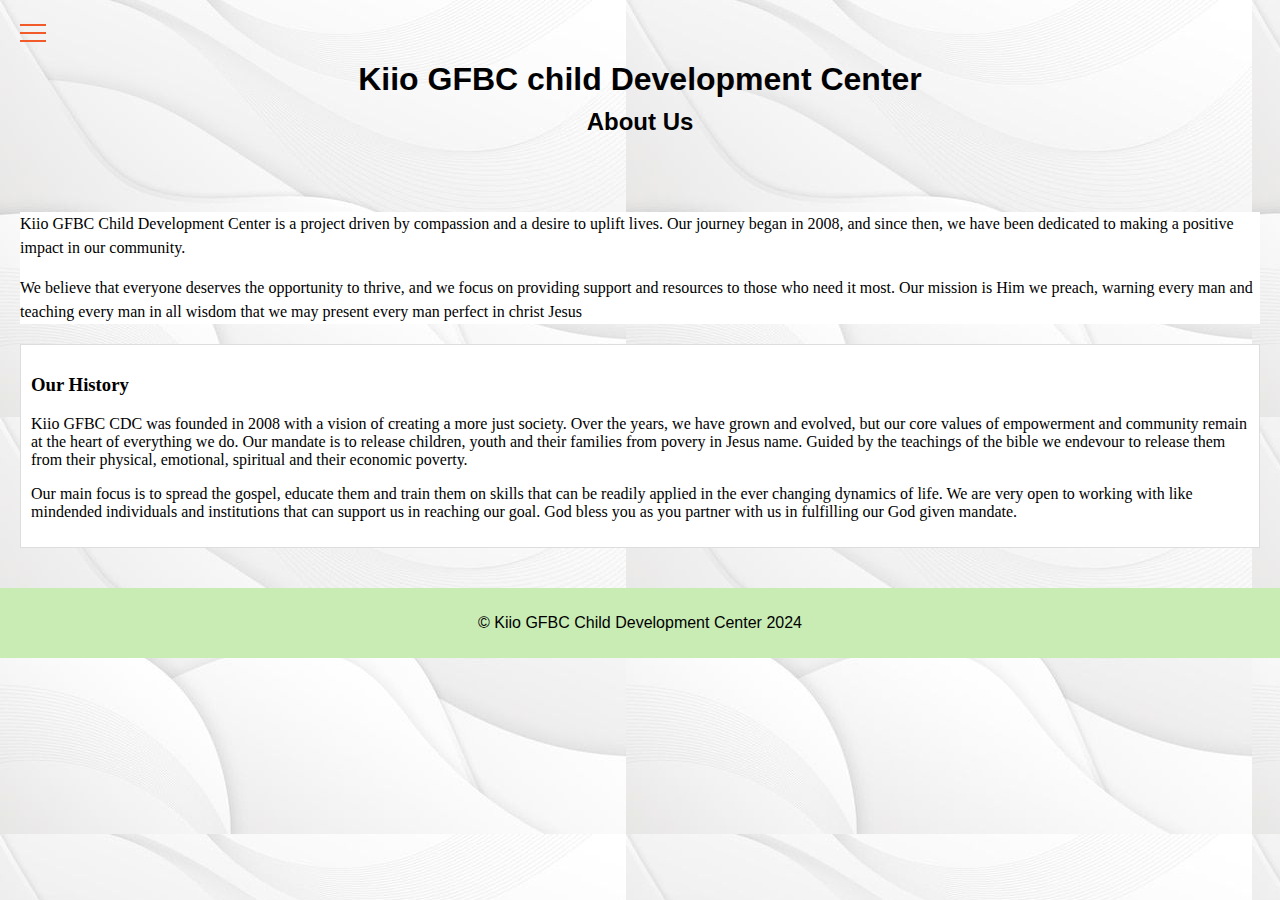
<file: about.html>
<!DOCTYPE html>
<html lang="en">
<head>
    <meta charset="UTF-8">
    <meta name="viewport" content="width=device-width, initial-scale=1.0">
    <title>Document</title>
    <link rel="stylesheet" href="about.css">
</head>
<body>
    <!-- code for nav bar -->
    <div class="parent">
        <div class="div1">
          <div class="hamburger-menu">
            <input id="menu__toggle" type="checkbox" />
            <label class="menu__btn" for="menu__toggle">
              <span></span>
            </label>
            <ul class="menu__box">
              <li><a class="menu__item" href="index.html">Home</a></li>
              <li><a class="menu__item" href="about.html">About us</a></li>
              <li><a class="menu__item" href="services.html">Services</a></li>
              <li><a class="menu__item" href="gallery.html">Gallery</a></li>
              <li><a class="menu__item" href="contact.html">Contact us</a></li>
            </ul>
          </div>
           <!-- end of navbar -->
           <header>
            <h1>Kiio GFBC child Development Center</h1>
            <h2>About Us</h2>
        </header>
        <main>
            <section class="about-content">
                <p>Kiio GFBC Child Development Center is a project driven by compassion and a desire to uplift lives. 
                Our journey began in 2008, and since then, we have been dedicated to making a positive impact in our community.</p>
                <p>We believe that everyone deserves the opportunity to thrive, and we focus on providing support and resources 
                to those who need it most. Our mission is Him we preach, warning every man and teaching every man in all wisdom that we may present every man perfect in christ Jesus</p>
            </section>
            <section class="history">
                <h3>Our History</h3>
                <p>Kiio GFBC CDC was founded in 2008 with a vision of creating a more just society. 
                Over the years, we have grown and evolved, but our core values of empowerment and community remain at the heart of everything we do.
              Our mandate is to release children, youth and their families from povery in Jesus name.
              Guided by the teachings of the bible we endevour to release them from their physical, emotional, spiritual and their economic poverty.</p>
             <p>Our main focus is to spread the gospel, educate them and train them on skills that can be readily applied in the ever changing dynamics of life.
              We are very open to working with like mindended individuals and institutions that can support us in reaching our goal.
              God bless you as you partner with us in fulfilling our God given mandate.</p>
            </section>
        </main>
        <footer>
            <p>&copy; Kiio GFBC Child Development Center 2024</p>
        </footer>
    
         
    
</body>
</html>
</file>
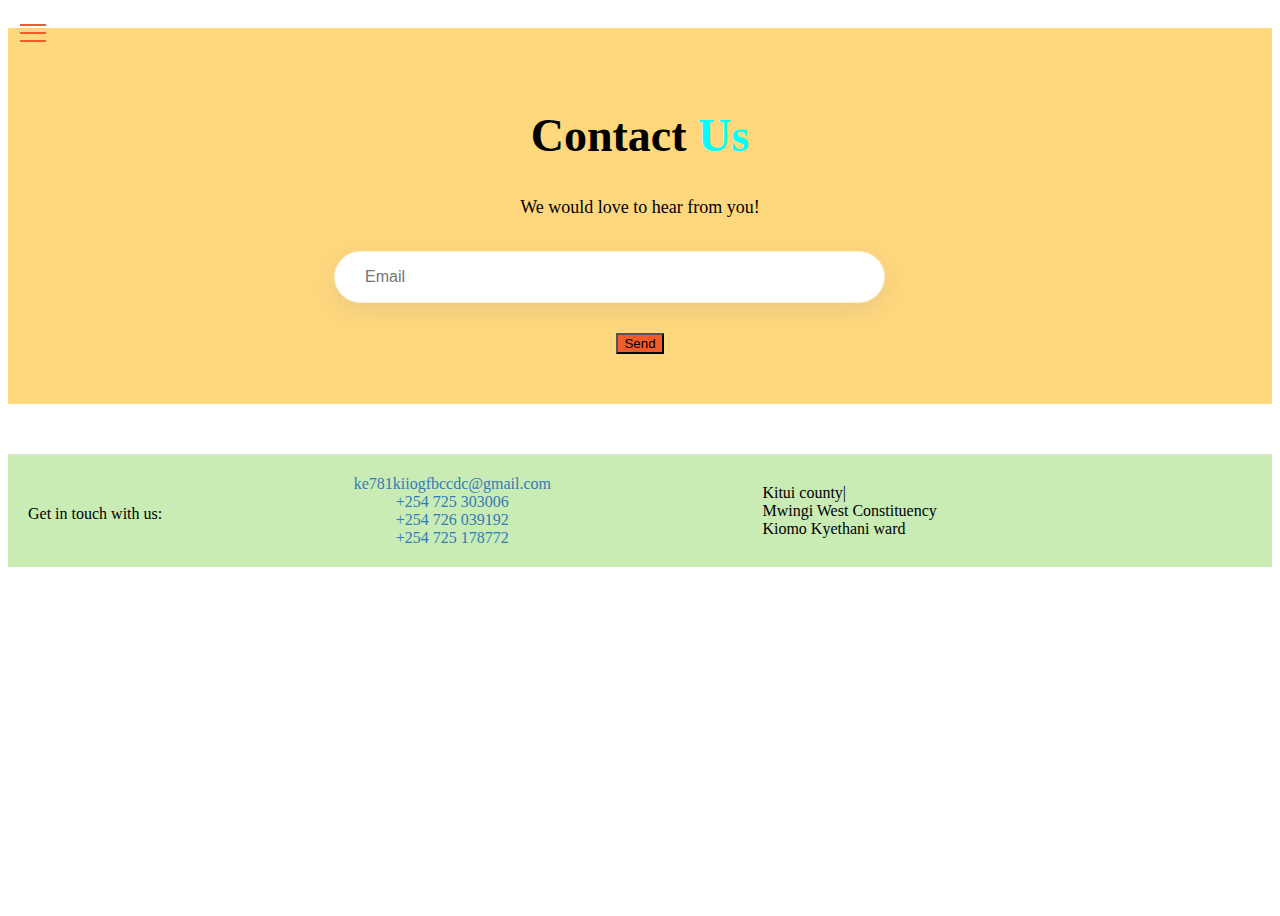
<file: contact.html>
<!DOCTYPE html>
<html lang="en">
<head>
    <meta charset="UTF-8">
    <meta name="viewport" content="width=device-width, initial-scale=1.0">
    <title>Document</title>
    <link rel="stylesheet" href="contact.css">
</head>
<body>
    <!-- code for nav bar -->
    <div class="parent">
        <div class="div1">
          <div class="hamburger-menu">
            <input id="menu__toggle" type="checkbox" />
            <label class="menu__btn" for="menu__toggle">
              <span></span>
            </label>
            <ul class="menu__box">
              <li><a class="menu__item" href="index.html">Home</a></li>
              <li><a class="menu__item" href="about.html">About us</a></li>
              <li><a class="menu__item" href="services.html">Services</a></li>
              <li><a class="menu__item" href="gallery.html">Gallery</a></li>
              <li><a class="menu__item" href="contact.html">Contact us</a></li>
            </ul>
          </div>
           <!-- end of navbar -->
           <section id="contact-us">
            <div class="section-title">
                <h1>Contact <span>Us</span></h1>
            </div>
            <div class="contact-section d-flex">
                <div>
                    <p>
                        We would love to hear from you!
                    </p>
                    <form class="contact-form">
                        <div>
                            <input type="text" class="form-control" placeholder="Email">
                        </div>
    
                        <button class="btn submit-btn">Send</button>
                    </form>
                </div>
            </div>
        </section>
        <footer class="d-flex align-items-center">
          <p>Get in touch with us:</p>
          <ul>
            <li><a href="mailto:ke781kiiogfbccdc@gmail.com">ke781kiiogfbccdc@gmail.com</a></li>
            <li><a href="tel:+254725303006">+254 725 303006</a></li>
            <li><a href="tel:+254726039192">+254 726 039192</a></li>
            <li><a href="tel:+254725178772">+254 725 178772</a></li>
          </ul>
          <div class="address">
            Kitui county|<br>   
            Mwingi West Constituency<br>
            Kiomo Kyethani ward
          </div>
        </footer>
       
</body>
</html>
</file>
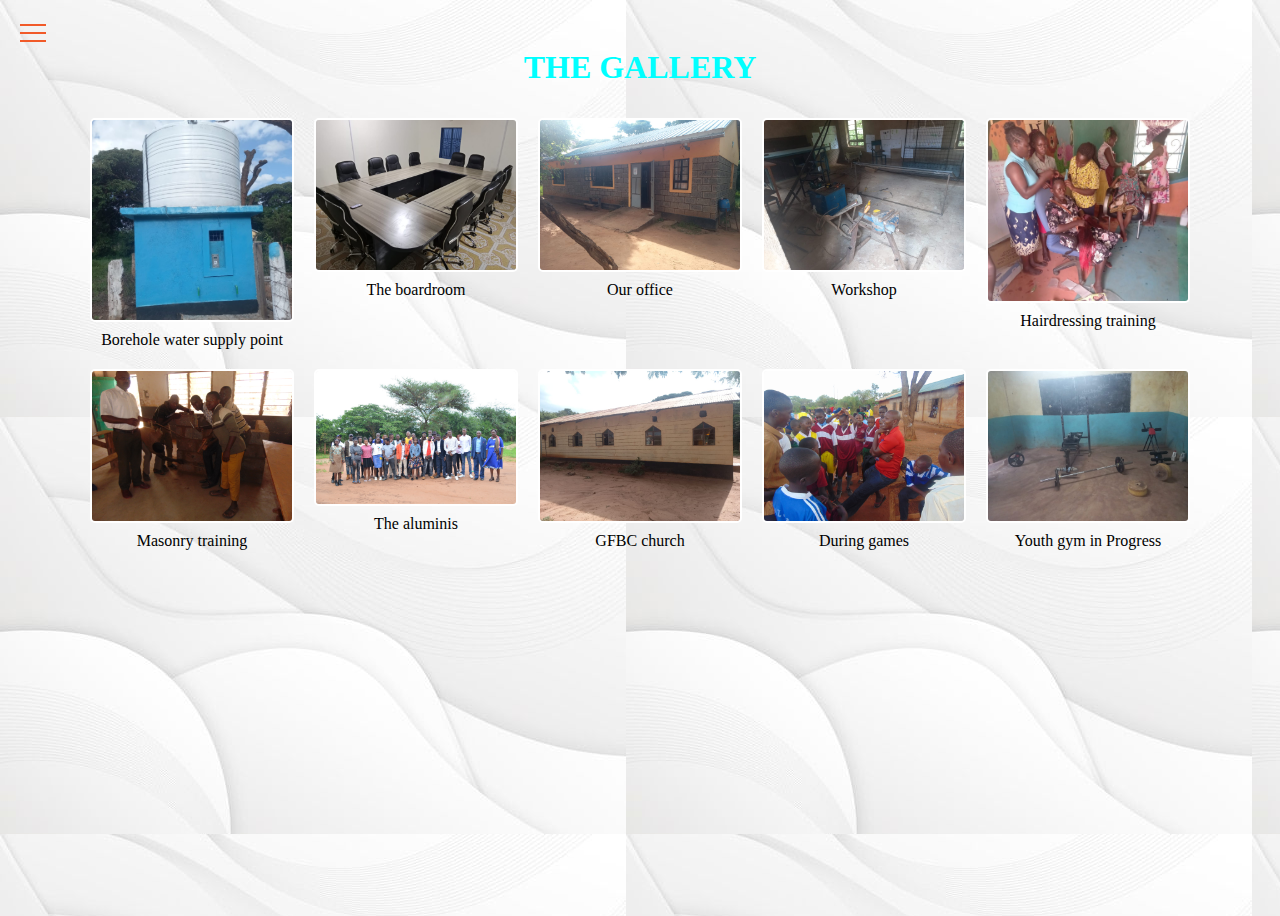
<file: gallery.html>
<!DOCTYPE html>
<html lang="en">
<head>
    <meta charset="UTF-8">
    <meta name="viewport" content="width=device-width, initial-scale=1.0">
    <title>Document</title>
    <link rel="stylesheet" href="gallery.css">
</head>
<body>
    <!-- code for nav bar -->
    <div class="parent">
        <div class="div1">
          <div class="hamburger-menu">
            <input id="menu__toggle" type="checkbox" />
            <label class="menu__btn" for="menu__toggle">
              <span></span>
            </label>
            <ul class="menu__box">
              <li><a class="menu__item" href="index.html">Home</a></li>
              <li><a class="menu__item" href="about.html">About us</a></li>
              <li><a class="menu__item" href="services.html">Services</a></li>
              <li><a class="menu__item" href="gallery.html">Gallery</a></li>
              <li><a class="menu__item" href="contact.html">Contact us</a></li>
            </ul>
          </div>
           <!-- end of navbar -->
            <header class="header">
              <h1>THE GALLERY</h1>
            </header>
           <div class="gallery">
            <div class="gallery-item">
                <a href="#img1"><img src="./images/photo 16.jpg" alt="Description of Image 1"></a>
                <div class="description">Borehole water supply point</div>
            </div>
            <div class="gallery-item">
                <a href="#img2"><img src="./images/photo 6.jpg" alt="Description of Image 2"></a>
                <div class="description">The boardroom</div>
            </div>
            <div class="gallery-item">
                <a href="#img3"><img src="./images/photo 13.jpg" alt="Description of Image 3"></a>
                <div class="description">Our office</div>
            </div>
            <div class="gallery-item">
              <a href="#img4"><img src="./images/photo 12.jpg" alt="Description of Image 4"></a>
              <div class="description">Workshop</div>
          </div>
          <div class="gallery-item">
            <a href="#img5"><img src="./images/photo 10.jpg" alt="Description of Image 5"></a>
            <div class="description">Hairdressing training</div>
        </div>
        <div class="gallery-item">
          <a href="#img6"><img src="./images/masonry.JPG" alt="Description of Image 6"></a>
          <div class="description">Masonry training</div>
      </div>
      <div class="gallery-item">
        <a href="#img7"><img src="./images/photo 8.jpg" alt="Description of Image 7"></a>
        <div class="description">The aluminis</div>
    </div>
    <div class="gallery-item">
      <a href="#img8"><img src="./images/photo 14.jpg" alt="Description of Image 8"></a>
      <div class="description">GFBC church</div>
  </div>
  <div class="gallery-item">
    <a href="#img9"><img src="./images/games.JPG" alt="Description of Image 9"></a>
    <div class="description">During games</div>
</div>
<div class="gallery-item">
  <a href="#img10"><img src="./images/gym.jpg" alt="Description of Image 10"></a>
  <div class="description">Youth gym in Progress</div>
</div>

            <!-- Add more gallery items as needed -->
        </div>
        
        <div class="lightbox" id="img1">
            <a href="#" class="close">&times;</a>
            <img src="./images/photo 16.jpg" alt="Borehole water supply pont">
        </div>
        <div class="lightbox" id="img2">
            <a href="#" class="close">&times;</a>
            <img src="./images/photo 6.jpg" alt="The boardroom">
        </div>
        <div class="lightbox" id="img3">
            <a href="#" class="close">&times;</a>
            <img src="./images/photo 13.jpg" alt="Our office">
        </div>
        <div class="lightbox" id="img4">
          <a href="#" class="close">&times;</a>
          <img src="./images/photo 12.jpg" alt="Workshop">
      </div>
      <div class="lightbox" id="img5">
        <a href="#" class="close">&times;</a>
        <img src="./images/photo 10.jpg" alt="Hairdressing training">
    </div>
    <div class="lightbox" id="img6">
      <a href="#" class="close">&times;</a>
      <img src="./images/masonry.JPG" alt="Masonry training">
  </div>
  <div class="lightbox" id="img7">
    <a href="#" class="close">&times;</a>
    <img src="./images/photo 8.jpg" alt="The aluminis">
</div>
<div class="lightbox" id="img8">
  <a href="#" class="close">&times;</a>
  <img src="./images/photo 14.jpg" alt="GFBC church">
</div>
<div class="lightbox" id="img9">
  <a href="#" class="close">&times;</a>
  <img src="./images/games.JPG" alt="During games">
</div>
<div class="lightbox" id="img10">
  <a href="#" class="close">&times;</a>
  <img src="./images/gym.jpg" alt="Youth gym in Progress">
</div>

        <!-- Add more lightbox items as needed -->
        
        
        </body>
        </html>
</file>
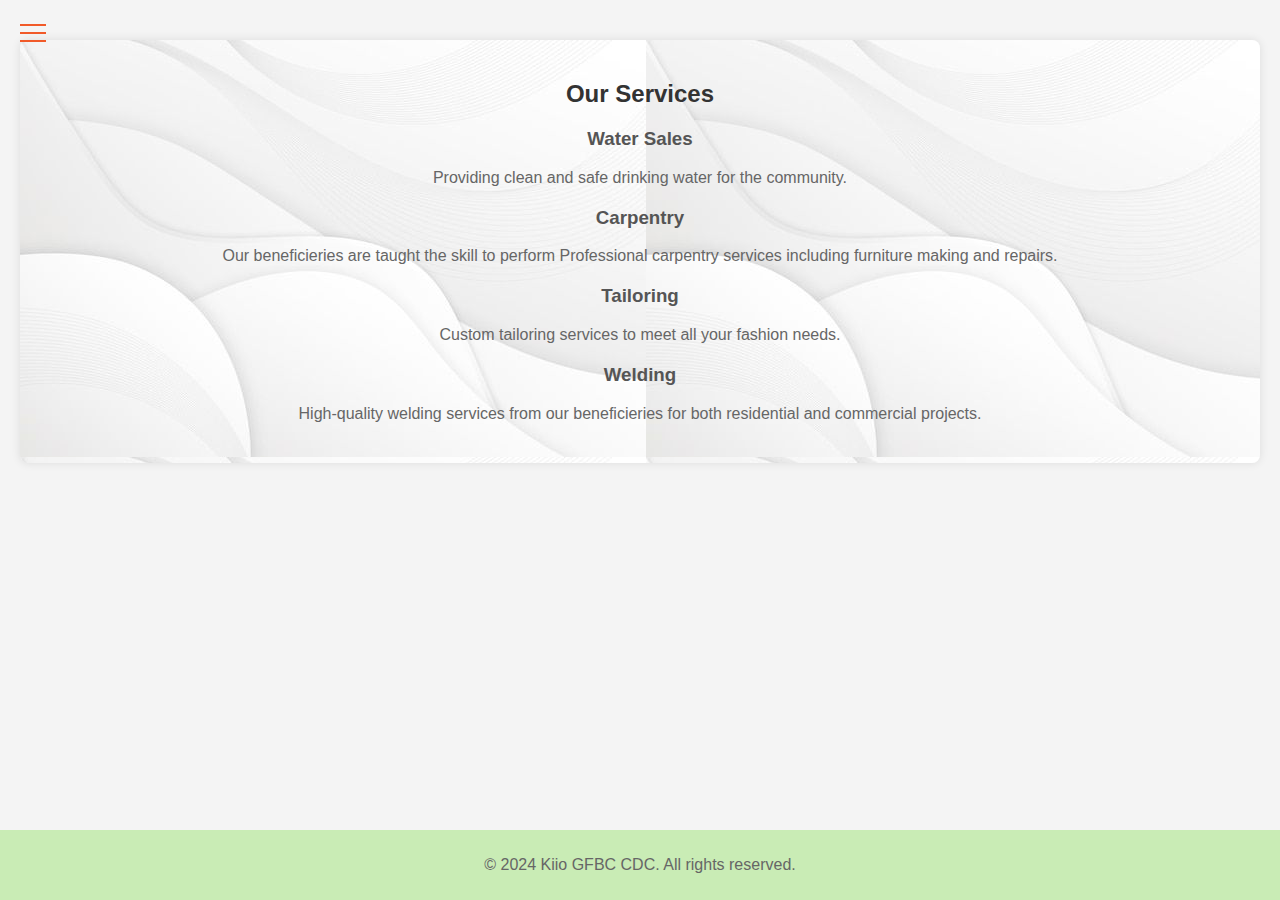
<file: services.html>
<!DOCTYPE html>
<html lang="en">
<head>
    <meta charset="UTF-8">
    <meta name="viewport" content="width=device-width, initial-scale=1.0">
    <title>Document</title>
    <link rel="stylesheet" href="services.css">
</head>
<body>
    <!-- code for nav bar -->
    <div class="parent">
        <div class="div1">
          <div class="hamburger-menu">
            <input id="menu__toggle" type="checkbox" />
            <label class="menu__btn" for="menu__toggle">
              <span></span>
            </label>
            <ul class="menu__box">
              <li><a class="menu__item" href="index.html">Home</a></li>
              <li><a class="menu__item" href="about.html">About us</a></li>
              <li><a class="menu__item" href="services.html">Services</a></li>
              <li><a class="menu__item" href="gallery.html">Gallery</a></li>
              <li><a class="menu__item" href="contact.html">Contact us</a></li>
            </ul>
          </div>
           <!-- end of navbar -->
           
           <main>
            <section id="services">
                <h2>Our Services</h2>
                <div class="service">
                    <h3>Water Sales</h3>
                    <p>Providing clean and safe drinking water for the community.</p>
                </div>
                <div class="service">
                    <h3>Carpentry</h3>
                    <p>Our beneficieries are taught the skill to perform Professional carpentry services including furniture making and repairs.</p>
                </div>
                <div class="service">
                    <h3>Tailoring</h3>
                    <p>Custom tailoring services to meet all your fashion needs.</p>
                </div>
                <div class="service">
                    <h3>Welding</h3>
                    <p>High-quality welding services from our beneficieries for both residential and commercial projects.</p>
                </div>
            </section>
        </main>
    
        <footer>
            <p>&copy; 2024 Kiio GFBC CDC. All rights reserved.</p>
        </footer>
    
</body>
</html>
</file>
<file: about.css>
/* styling of nav menu */
.parent {
    height: 100vh;
    width: 100%;
  }
  #menu__toggle {
    opacity: 0;
  }
  
  #menu__toggle:checked ~ .menu__btn > span {
    transform: rotate(45deg);
  }
  #menu__toggle:checked ~ .menu__btn > span::before {
    top: 0;
    transform: rotate(0);
  }
  #menu__toggle:checked ~ .menu__btn > span::after {
    top: 0;
    transform: rotate(90deg);
  }
  #menu__toggle:checked ~ .menu__box {
    visibility: visible;
    left: 0;
  }
  .menu__btn {
    display: flex;
    align-items: center;
    position: fixed;
    top: 20px;
    left: 20px;
    width: 26px;
    height: 26px;
    cursor: pointer;
    z-index: 4;
  }
  .menu__btn > span,.menu__btn > span::before,.menu__btn > span::after {
    display: block;
    position: absolute;
    width: 100%;
    height: 2px;
    background-color: #f15a29;
    transition-duration: 0.25s;
  }
  .menu__btn > span::before {
    content: "";
    top: -8px;
  }
  .menu__btn > span::after {
    content: "";
    top: 8px;
  }
  
  .menu__box {
    display: block;
    position: fixed;
    visibility: hidden;
    top: 0;
    left: -100%;
    width: 20vw;
    height: 100%;
    margin: 0;
    padding: 80px 0;
    list-style: none;
    background-color: rgba(41, 41, 95, 0.347);
    box-shadow: 1px 0px 6px rgba(0, 0, 0, 0.2);
    transition-duration: 0.25s;
  }
  
  .menu__item {
    display: block;
    padding: 12px 24px;
    color: #fff;
    font-family: "Poppins", sans-serif;
    font-size: 18px;
    font-weight: 400;
    text-decoration: none;
    transition-duration: 0.25s;
  }
  .menu__item:hover {
    background-color: rgba(41, 41, 95, 0.347);
  }
  /* end of nav bar */
  body {
    font-family: Arial, sans-serif;
    margin: 0;
    padding: 0;
    background-image: url(./images/background.jpg);
}

header {
    padding: 20px;
    text-align: center;
}

h1 {
    font-size: 2em;
    margin-bottom: 10px;
}

h2 {
    font-size: 1.5em;
    margin-top: 0;
}

main {
    padding: 20px;
}

.about-content,
.history {
    margin-bottom: 20px;
    background-color: #fff;
    font-family: 'Times New Roman', Times, serif;
    
}

.about-content p {
    line-height: 1.5;
}

.history {
    border: 1px solid #ddd;
    padding: 10px;

}

footer {
    background-color: #C9ECB5;
    text-align: center;
    padding: 10px;
}
</file>
<file: contact.css>
/* styling of nav menu */
.parent {
    height: 100vh;
    width: 100%;
  }
  #menu__toggle {
    opacity: 0;
  }
  
  #menu__toggle:checked ~ .menu__btn > span {
    transform: rotate(45deg);
  }
  #menu__toggle:checked ~ .menu__btn > span::before {
    top: 0;
    transform: rotate(0);
  }
  #menu__toggle:checked ~ .menu__btn > span::after {
    top: 0;
    transform: rotate(90deg);
  }
  #menu__toggle:checked ~ .menu__box {
    visibility: visible;
    left: 0;
  }
  .menu__btn {
    display: flex;
    align-items: center;
    position: fixed;
    top: 20px;
    left: 20px;
    width: 26px;
    height: 26px;
    cursor: pointer;
    z-index: 4;
  }
  .menu__btn > span,.menu__btn > span::before,.menu__btn > span::after {
    display: block;
    position: absolute;
    width: 100%;
    height: 2px;
    background-color: #f15a29;
    transition-duration: 0.25s;
  }
  .menu__btn > span::before {
    content: "";
    top: -8px;
  }
  .menu__btn > span::after {
    content: "";
    top: 8px;
  }
  
  .menu__box {
    display: block;
    position: fixed;
    visibility: hidden;
    top: 0;
    left: -100%;
    width: 20vw;
    height: 100%;
    margin: 0;
    padding: 80px 0;
    list-style: none;
    background-color: rgba(41, 41, 95, 0.347);
    box-shadow: 1px 0px 6px rgba(0, 0, 0, 0.2);
    transition-duration: 0.25s;
  }
  
  .menu__item {
    display: block;
    padding: 12px 24px;
    color: #fff;
    font-family: "Poppins", sans-serif;
    font-size: 18px;
    font-weight: 400;
    text-decoration: none;
    transition-duration: 0.25s;
  }
  .menu__item:hover {
    background-color: rgba(41, 41, 95, 0.347);
  }
  /* end of nav bar */
  #contact-us {
    padding: 50px 20px;
    /* background: #fff5dd; */
    background-color: #FFD77C;
}

#contact-us .section-title {
    font-size: 23px;
    text-align: center;
}

#contact-us .section-title span {
    color: aqua;
}

#contact-us .contact-section {
    width: 30%;
    margin: auto;
}

#contact-us .contact-section div {
    text-align: center;
}

#contact-us .contact-section p {
    line-height: 28px;
    font-size: 18px;
}

#contact-us input.form-control {
    margin-top: 30px;
    display: block;
    padding: 15px 30px;
    line-height: 20px;
    width: 90%;
    border: none;
    border-radius: 50px;
    font-size: 16px;
    font-weight: 500;
    border: 1px solid #fff0cc;
    box-shadow: rgba(149, 157, 165, 0.2) 0px 8px 24px;
    box-sizing: border-box;
}

input:focus {
    outline: none;
}

#contact-us .submit-btn {
    margin-top: 30px;
    background-color: #f15a29;
}

/* contact us */

@media screen and (max-width: 1368px) {
    #contact-us .contact-section {
        width: 50%;
    }
}

@media screen and (max-width: 768px) {
    #contact-us .contact-section {
        width: 75%;
    }
}

@media screen and (max-width: 576px) {
    #contact-us {
        padding-left: 30px;
        padding-right: 30px;
    }
    #contact-us .contact-section {
        width: 100%;
    }
    #contact-us input.form-control {
        padding: 15px 20px;
    }
}
#contact-us {
  margin-bottom: 50px; 
}

footer {
  background: #C9ECB5;
  padding: 20px;
  text-align: center; 
  border-top: 1px solid #ddd; 
  display: flex; 
  align-items: center;
  justify-content: space-between; 
  flex-wrap: wrap; 
}


footer p {
  margin-bottom: 10px; 
}

footer ul {
  list-style: none; 
  margin: 0; 
  padding: 0; 
  display: inline-block;
}

footer li {
  margin-right: 20px; 
}

footer a {
  color: #337ab7; 
  text-decoration: none; 
}

footer a:hover {
  color: #23527c; 
}

.address {
  text-align: left; 
  flex-basis: 40%;
}
</file>
<file: gallery.css>
/* styling of nav menu */
.parent {
    height: 100vh;
    width: 100%;
  }
  #menu__toggle {
    opacity: 0;
  }
  
  #menu__toggle:checked ~ .menu__btn > span {
    transform: rotate(45deg);
  }
  #menu__toggle:checked ~ .menu__btn > span::before {
    top: 0;
    transform: rotate(0);
  }
  #menu__toggle:checked ~ .menu__btn > span::after {
    top: 0;
    transform: rotate(90deg);
  }
  #menu__toggle:checked ~ .menu__box {
    visibility: visible;
    left: 0;
  }
  .menu__btn {
    display: flex;
    align-items: center;
    position: fixed;
    top: 20px;
    left: 20px;
    width: 26px;
    height: 26px;
    cursor: pointer;
    z-index: 4;
  }
  .menu__btn > span,.menu__btn > span::before,.menu__btn > span::after {
    display: block;
    position: absolute;
    width: 100%;
    height: 2px;
    background-color: #f15a29;
    transition-duration: 0.25s;
  }
  .menu__btn > span::before {
    content: "";
    top: -8px;
  }
  .menu__btn > span::after {
    content: "";
    top: 8px;
  }
  
  .menu__box {
    display: block;
    position: fixed;
    visibility: hidden;
    top: 0;
    left: -100%;
    width: 20vw;
    height: 100%;
    margin: 0;
    padding: 80px 0;
    list-style: none;
    background-color: rgba(41, 41, 95, 0.347);
    box-shadow: 1px 0px 6px rgba(0, 0, 0, 0.2);
    transition-duration: 0.25s;
  }
  
  .menu__item {
    display: block;
    padding: 12px 24px;
    color: #fff;
    font-family: "Poppins", sans-serif;
    font-size: 18px;
    font-weight: 400;
    text-decoration: none;
    transition-duration: 0.25s;
  }
  .menu__item:hover {
    background-color: rgba(41, 41, 95, 0.347);
  }
  /* end of nav bar */
  body{
    background-image: url(./images/background.jpg);
  }
  .header{
    align-items: center;
    text-align: center;
    color: aqua;
  }
  .gallery {
    display: flex;
    flex-wrap: wrap;
    justify-content: center;
    margin: 20px;
}
.gallery-item {
    margin: 10px;
    position: relative;
}
.gallery-item img {
    width: 200px;
    height: auto;
    cursor: pointer;
    border: 2px solid #fff;
    border-radius: 5px;
    transition: transform 0.2s;
}
.gallery-item img:hover {
    transform: scale(1.05);
}
.description {
    text-align: center;
    margin-top: 5px;
}
.lightbox {
    display: none;
    position: fixed;
    z-index: 9999;
    left: 0;
    top: 0;
    width: 100%;
    height: 100%;
    background-color: rgba(0,0,0,0.8);
}
.lightbox img {
    display: block;
    max-width: 80%;
    max-height: 80%;
    margin: 5% auto;
    border: 5px solid #fff;
    border-radius: 5px;
}
.lightbox:target {
    display: block;
}
.close {
    position: absolute;
    top: 20px;
    right: 20px;
    color: #fff;
    font-size: 30px;
    text-decoration: none;
}
</file>
<file: services.css>
body {
  font-family: Arial, sans-serif;
  margin: 0;
  padding: 0;
  background-color: #f4f4f4;
}

header {
  background-color: #333;
  color: white;
  padding: 10px 0;
  text-align: center;
}

header h1 {
  margin: 0;
}

/* styling of nav menu */
.parent {
    height: 100vh;
    width: 100%;
  }
  #menu__toggle {
    opacity: 0;
  }
  
  #menu__toggle:checked ~ .menu__btn > span {
    transform: rotate(45deg);
  }
  #menu__toggle:checked ~ .menu__btn > span::before {
    top: 0;
    transform: rotate(0);
  }
  #menu__toggle:checked ~ .menu__btn > span::after {
    top: 0;
    transform: rotate(90deg);
  }
  #menu__toggle:checked ~ .menu__box {
    visibility: visible;
    left: 0;
  }
  .menu__btn {
    display: flex;
    align-items: center;
    position: fixed;
    top: 20px;
    left: 20px;
    width: 26px;
    height: 26px;
    cursor: pointer;
    z-index: 4;
  }
  .menu__btn > span,.menu__btn > span::before,.menu__btn > span::after {
    display: block;
    position: absolute;
    width: 100%;
    height: 2px;
    background-color: #f15a29;
    transition-duration: 0.25s;
  }
  .menu__btn > span::before {
    content: "";
    top: -8px;
  }
  .menu__btn > span::after {
    content: "";
    top: 8px;
  }
  
  .menu__box {
    display: block;
    position: fixed;
    visibility: hidden;
    top: 0;
    left: -100%;
    width: 20vw;
    height: 100%;
    margin: 0;
    padding: 80px 0;
    list-style: none;
    background-color: rgba(41, 41, 95, 0.347);
    box-shadow: 1px 0px 6px rgba(0, 0, 0, 0.2);
    transition-duration: 0.25s;
  }
  
  .menu__item {
    display: block;
    padding: 12px 24px;
    color: #fff;
    font-family: "Poppins", sans-serif;
    font-size: 18px;
    font-weight: 400;
    text-decoration: none;
    transition-duration: 0.25s;
  }
  .menu__item:hover {
    background-color: rgba(41, 41, 95, 0.347);
  }
  /* end of nav bar */
  main {
    padding: 20px;
}

#services {
    background-image: url(./images/background.jpg);
    padding: 20px;
    border-radius: 8px;
    box-shadow: 0 0 10px rgba(0, 0, 0, 0.1);
    text-align: center;
}

#services h2 {
    text-align: center;
    color: #333;
}

.service {
    margin-bottom: 20px;
}

.service h3 {
    color: #555;
}

.service p {
    color: #666;
}

footer {
    background-color: #C9ECB5;
    color: #666;
    text-align: center;
    padding: 10px 0;
    position: fixed;
    width: 100%;
    bottom: 0;
}
</file>
